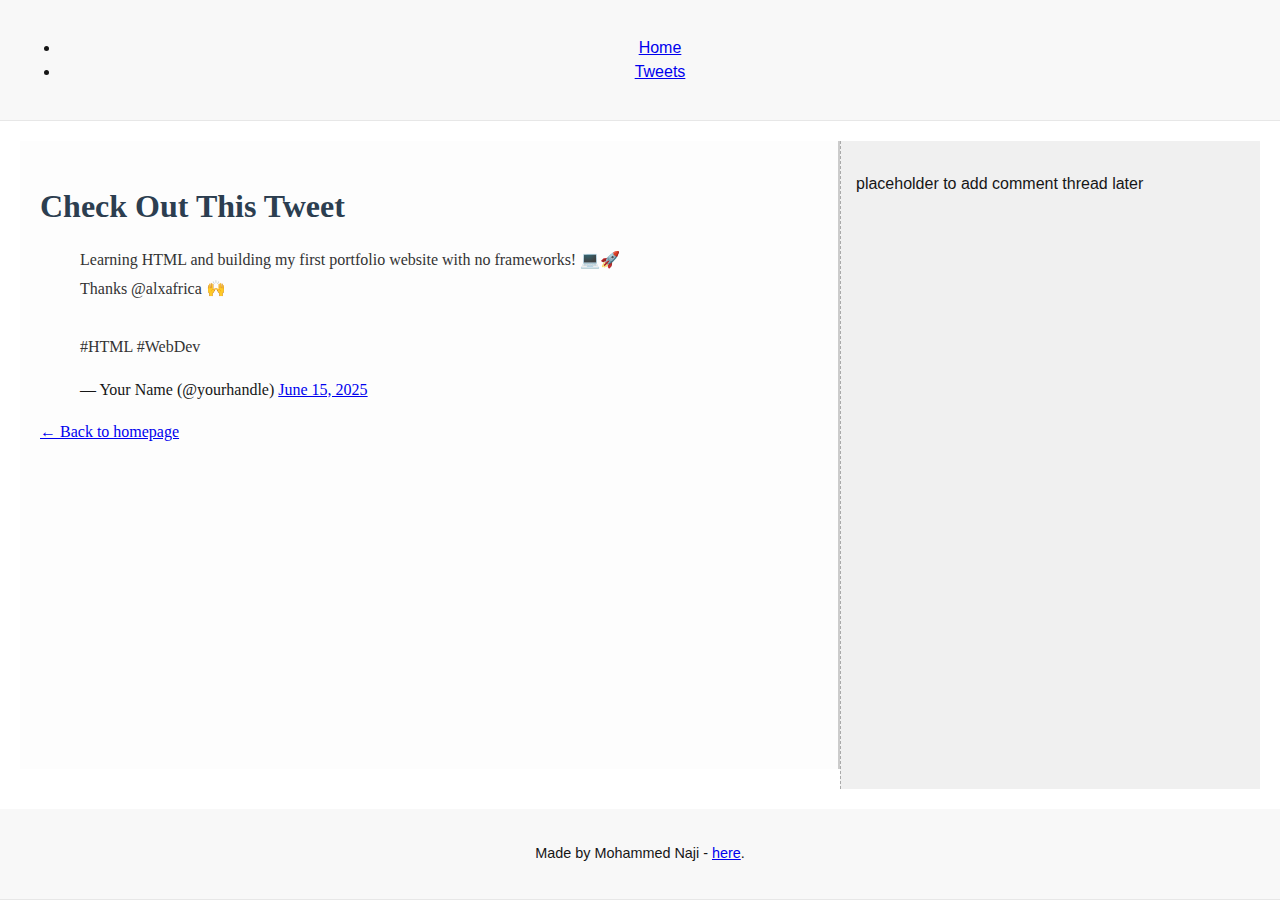
<file: css_basic/tweets.html>
<!DOCTYPE html>
<html lang="en">
<head>
    <meta charset="UTF-8">
    <title>My Tweets</title>
    <link href="base.css" rel="stylesheet">
<link href="styles.css" rel="stylesheet">
    <meta name="viewport" content="width=device-width, initial-scale=1.0">
    <style>
        body {
            font-family: Arial, sans-serif;
            margin: 0;
            padding: 0;
            display: flex;
            flex-direction: column;
            min-height: 100vh;
        }
        header, footer {
            background-color: #f8f8f8;
            padding: 20px;
            text-align: center;
            border-bottom: 1px solid #e7e7e7;
        }
        main {
            flex: 1;
            padding: 20px;
        }
        article {
            margin-bottom: 20px;
        }
    </style>
</head>
<body>
    <header>
        <ul>
            <li><a href="index.html">Home</a></li>
            <li><a href="tweets.html">Tweets</a></li>
        </ul>
    </header>

    <main>
        <article>
            <h1>Check Out This Tweet</h1>
            <!-- Embed tweet below -->
            <blockquote class="twitter-tweet">
                <p lang="en" dir="ltr">Learning HTML and building my first portfolio website with no frameworks! 💻🚀<br>Thanks @alxafrica 🙌<br><br>#HTML #WebDev</p>&mdash; Your Name (@yourhandle) 
                <a href="https://twitter.com/twitter/status/20">June 15, 2025</a>
            </blockquote>
           <script async src="https://platform.twitter.com/widgets.js"></script>

            <p><a href="index.html">← Back to homepage</a></p>
        </article>
        <aside>
            <p>placeholder to add comment thread later</p>
        </aside>
    </main>

    <footer>
        <p>Made by Mohammed Naji - <a href="https://x.com/MOHAMMEDNAJIAB" target="_blank">here</a>.</p>
    </footer>
</body>
</html>
</file>
<file: css_basic/base.css>
/* base.css */
body {
  display: flex;
  flex-direction: column;
  min-height: 100vh;
  color: #161616;
  font-family: 'Helvetica Neue', Helvetica, Arial, sans-serif;
  font-size: 16px;
  line-height: 1.5;
  margin: 0;
  padding: 0;
}
main {
  flex: 1;
}
</file>
<file: css_basic/styles.css>
/* styles.css */

/* Make body a flex container in column direction */
body {
  display: flex;
  flex-direction: column;
  min-height: 100vh; /* Ensures full height view */
  margin: 0;
}

/* Make main a flex container in row direction */
main {
  display: flex;
  flex-direction: row;
  flex: auto; /* Allows it to grow and shrink */
}

/* Give article 2/3 of the space */
article {
  flex: 2;
  overflow-y: auto;
  padding: 1rem;
}

/* Give aside 1/3 of the space */
aside {
  flex: 1;
  overflow-y: auto;
  padding: 1rem;
}
/* styles.css */

/* Style article section */
article {
  background-color: #fdfdfd;
  border-right: 2px solid #ccc;
  padding: 20px;
  font-family: 'Georgia', serif;
}

/* Style headings and paragraphs */
article h1, article h2 {
  color: #2c3e50;
  margin-bottom: 10px;
}

article p {
  line-height: 1.8;
  color: #333;
}

/* Optional: style aside */
aside {
  background-color: #f0f0f0;
  border-left: 1px dashed #aaa;
  padding: 15px;
}

/* Footer styling */
footer {
  background-color: #eaeaea;
  text-align: center;
  padding: 10px;
  font-size: 0.9rem;
}
</file>
